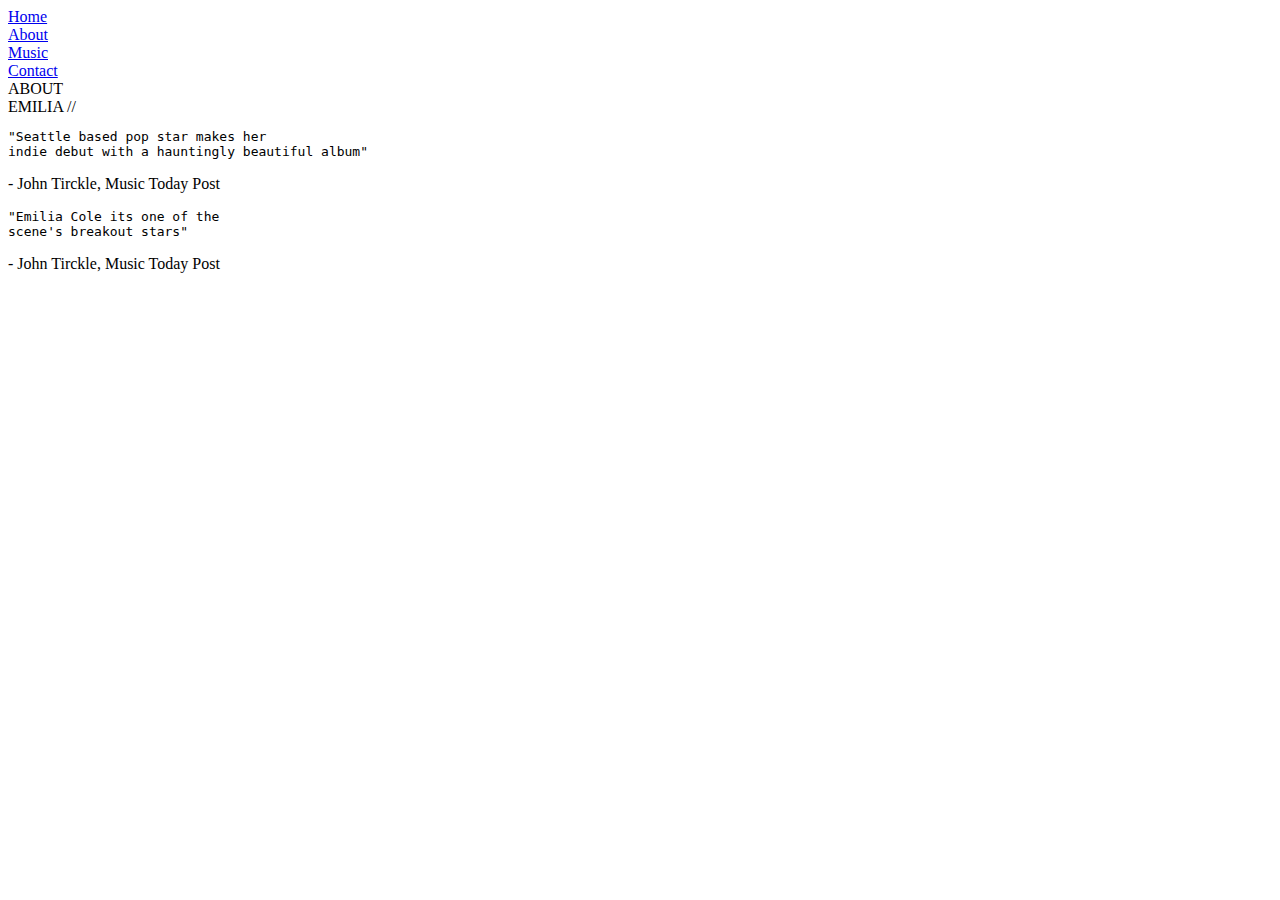
<file: about.html>
<!DOCTYPE html>
<html lang="en">
<head>
    <meta charset="UTF-8">
    <meta name="viewport" content="width=device-width, initial-scale=1.0">
    <title>Document</title>
    <!-- LINK DE FUENTE GENERAL -->
    <link rel="preconnect" href="https://fonts.googleapis.com">
    <link rel="preconnect" href="https://fonts.gstatic.com" crossorigin>
    <link href="https://fonts.googleapis.com/css2?family=Open+Sans:wght@300&family=Raleway:wght@300&family=Work+Sans:wght@500&display=swap" rel="stylesheet">

    <!-- LINKS DE FUENTES DE TITULO -->
    <link rel="preconnect" href="https://fonts.googleapis.com">
    <link rel="preconnect" href="https://fonts.gstatic.com" crossorigin>
    <link href="https://fonts.googleapis.com/css2?family=Raleway:wght@300&display=swap" rel="stylesheet">
    <link href="D:\Emilia Cole\styles.css" rel="stylesheet" >
</head>
<body class="bodyAbout">
    <section class="seccionNavegacion">
        <div class="nav">
            <div class="itemsNavegacion"><a class="a" href="index.html">Home</a></div>
            <div class="itemsNavegacion"><a class="a" href="about.html">About</a></div>
            <div class="itemsNavegacion"><a class="a" href="music.html">Music</a></div>
            <div class="itemsNavegacion"><a class="a" href="contact.html">Contact</a></div>
        </div>
    </section>

    <section class="seccionIndex">
        <div class="emilaColeIndex">
            <header class="Emilita">ABOUT</header>
            <header class="cole">EMILIA //</header>
        </div>
    </section>

    <section>
        <div class="seccionAbout">
            <pre>"Seattle based pop star makes her 
indie debut with a hauntingly beautiful album"</pre>
            <p class="TextosAbout">- John Tirckle, Music Today Post</p>
            <pre>"Emilia Cole its one of the
scene's breakout stars"</pre>
            <p class="TextosAbout">- John Tirckle, Music Today Post</p>
        </div>
    </section>

</body>
</html>
</file>
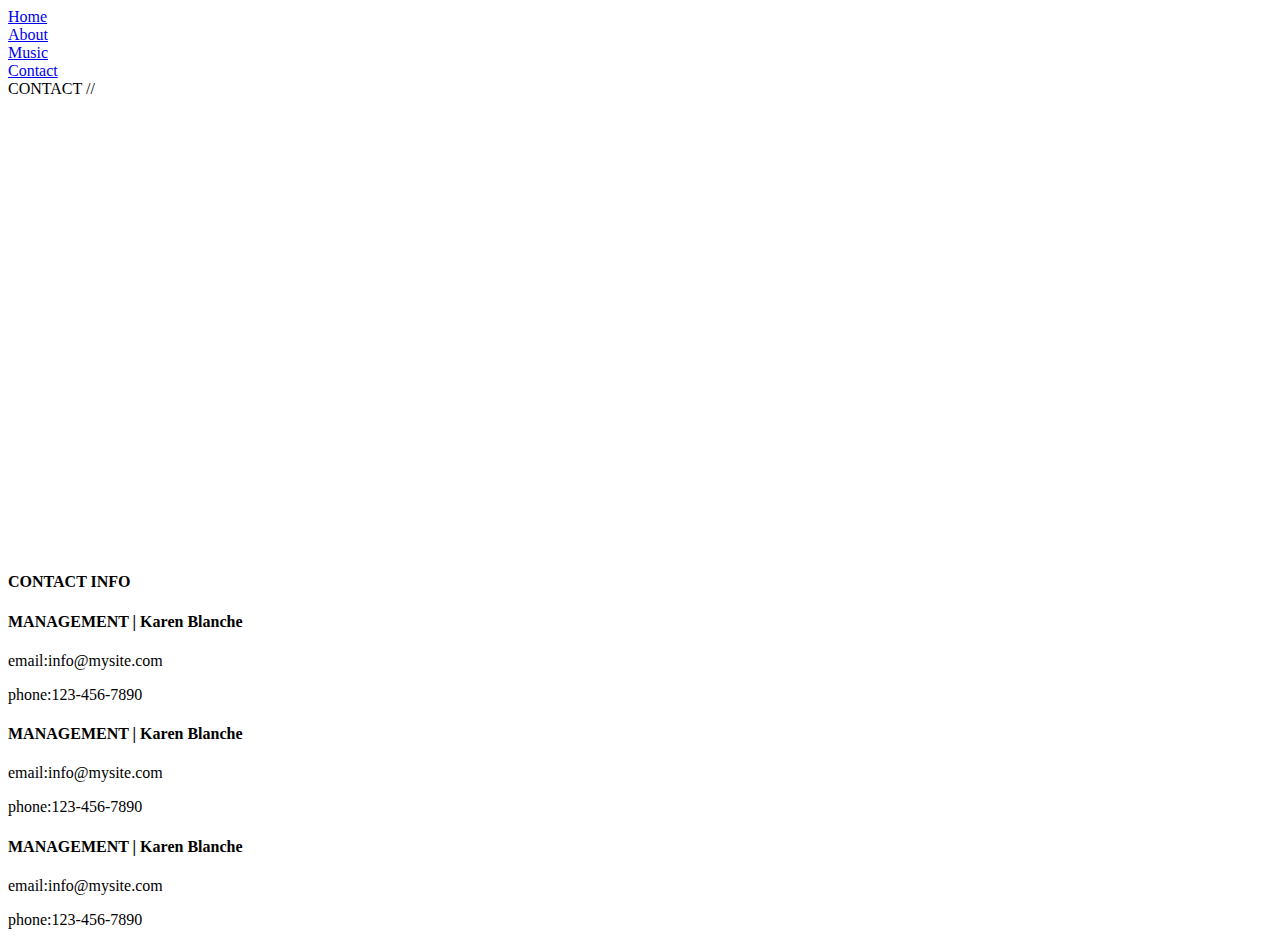
<file: contact.html>
<!DOCTYPE html>
<html lang="en">
<head>
    <meta charset="UTF-8">
    <meta name="viewport" content="width=device-width, initial-scale=1.0">
    <title>Document</title>
    <!-- LINK DE FUENTE GENERAL -->
    <link rel="preconnect" href="https://fonts.googleapis.com">
    <link rel="preconnect" href="https://fonts.gstatic.com" crossorigin>
    <link href="https://fonts.googleapis.com/css2?family=Open+Sans:wght@300&family=Raleway:wght@300&family=Work+Sans:wght@500&display=swap" rel="stylesheet">

    <!-- LINKS DE FUENTES DE TITULO -->
    <link rel="preconnect" href="https://fonts.googleapis.com">
    <link rel="preconnect" href="https://fonts.gstatic.com" crossorigin>
    <link href="https://fonts.googleapis.com/css2?family=Raleway:wght@300&display=swap" rel="stylesheet">
    <link href="D:\Emilia Cole\styles.css" rel="stylesheet" >
</head>
<body>
    <section class="seccionNavegacion">
        <div class="nav">
            <div class="itemsNavegacion"><a class="a" href="index.html">Home</a></div>
            <div class="itemsNavegacion"><a class="a" href="about.html">About</a></div>
            <div class="itemsNavegacion"><a class="a" href="music.html">Music</a></div>
            <div class="itemsNavegacion"><a class="a" href="contact.html">Contact</a></div>
        </div>
    </section>

    <section class="seccionIndex">
        <div class="ContactDiv">
            <header class="Contact">CONTACT //</header>
        </div>
    </section>
    <section>
        <iframe class="mapa" src="https://www.google.com/maps/embed?pb=!1m18!1m12!1m3!1d3284.407634907833!2d-58.39709852336143!3d-34.593852356978985!2m3!1f0!2f0!3f0!3m2!1i1024!2i768!4f13.1!3m3!1m2!1s0x95a335333691ed67%3A0xfca5960601395c7b!2sUniversidad%20de%20San%20Andr%C3%A9s%20-%20Sede%20Riobamba!5e0!3m2!1ses-419!2sar!4v1692914860250!5m2!1ses-419!2sar" width="600" height="450" style="border:0;" allowfullscreen="" loading="lazy" referrerpolicy="no-referrer-when-downgrade"></iframe>
    </section>

    <section>
        <div class="ContactInfo">
            <h4>CONTACT INFO</h4>
        </div>

        <div class="NombresContacto">
            <h4>MANAGEMENT | Karen Blanche</h4>
        </div>
        <div class="TelefonoContacto">
            <p>email:info@mysite.com</p>
            <p>phone:123-456-7890</p>
        </div>

        <div class="NombresContacto">
            <h4>MANAGEMENT | Karen Blanche</h4>
        </div>
        <div class="TelefonoContacto">
            <p>email:info@mysite.com</p>
            <p>phone:123-456-7890</p>
        </div>

        <div class="NombresContacto">
            <h4>MANAGEMENT | Karen Blanche</h4>
        </div>
        <div class="TelefonoContacto">
            <p>email:info@mysite.com</p>
            <p>phone:123-456-7890</p>
        </div>
    </section>
</body>
</html>
</file>
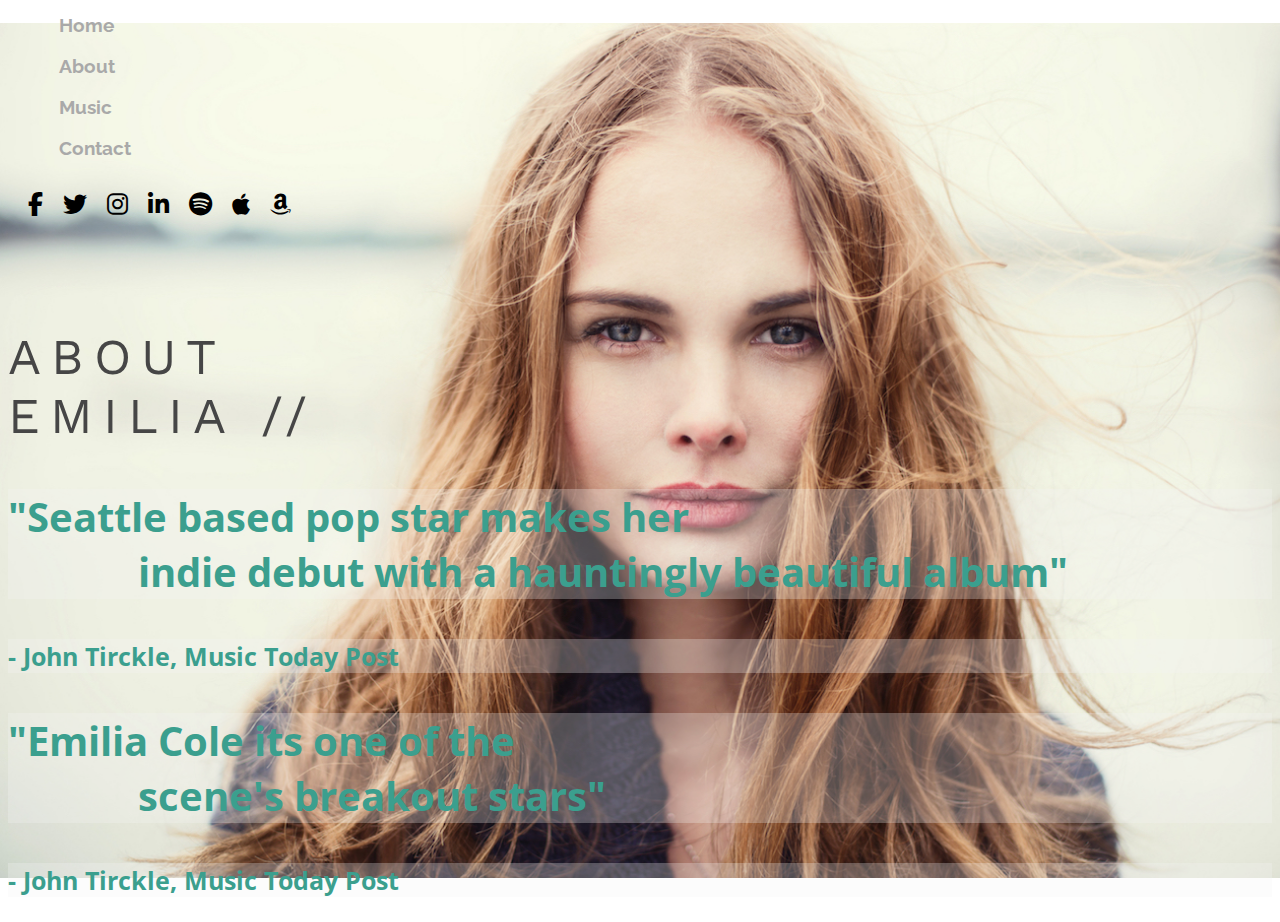
<file: emiliacole-maximocellilli/about.html>
<!DOCTYPE html>
<html lang="en">

<head>
    <meta charset="UTF-8">
    <meta name="viewport" content="width=device-width, initial-scale=1.0">
    <title>BoctoAbout</title>
    
    <!-- LINK DE FUENTE GENERAL -->
    <link rel="preconnect" href="https://fonts.googleapis.com">
    <link rel="preconnect" href="https://fonts.gstatic.com" crossorigin>
    <link href="https://fonts.googleapis.com/css2?family=Open+Sans:wght@300&family=Raleway:wght@300&family=Work+Sans:wght@500&display=swap" rel="stylesheet">

    <!-- LINKS DE FUENTES DE TITULO -->
    <link rel="preconnect" href="https://fonts.googleapis.com">
    <link rel="preconnect" href="https://fonts.gstatic.com" crossorigin>
    <link href="https://fonts.googleapis.com/css2?family=Raleway:wght@300&display=swap" rel="stylesheet">
    <link href="D:\Emilia Cole\styles.css" rel="stylesheet" >

    <link rel="stylesheet" href="./styles.css">
    <link rel="stylesheet" href="https://cdnjs.cloudflare.com/ajax/libs/font-awesome/6.3.0/css/all.min.css">

</head>

<body class="bodyAbout">
    
    <section class="seccionNavegacion">
        <div class="nav">
            <div class="itemsNavegacion"><a class="a" href="index.html">Home</a></div>
            <div class="itemsNavegacion"><a class="a" href="about.html">About</a></div>
            <div class="itemsNavegacion"><a class="a" href="music.html">Music</a></div>
            <div class="itemsNavegacion"><a class="a" href="contact.html">Contact</a></div>
        </div>
    </section>

    <section class="social-icons">
        <a href="https://www.facebook.com/emiliacole" target="_blank" aria-label="Facebook de Emilia Cole">
            <i class="fab fa-facebook-f"></i>
        </a>
        <a href="https://www.twitter.com/emiliacole" target="_blank" aria-label="Twitter de Emilia Cole">
            <i class="fab fa-twitter"></i>
        </a>
        <a href="https://www.instagram.com/emiliacole" target="_blank" aria-label="Instagram de Emilia Cole">
            <i class="fab fa-instagram"></i>
        </a>
        <a href="https://www.linkedin.com/in/emiliacole" target="_blank" aria-label="LinkedIn de Emilia Cole">
            <i class="fab fa-linkedin-in"></i>
        </a>
        <a href="https://www.spotify.com/emiliacole" target="_blank" aria-label="Spotify de Emilia Cole">
            <i class="fab fa-spotify"></i>
        </a>
        <a href="https://www.apple.com/music/emiliacole" target="_blank" aria-label="Apple Music de Emilia Cole">
            <i class="fab fa-apple"></i>
        </a>
        <a href="https://www.amazon.com/music/emiliacole" target="_blank" aria-label="Amazon Music de Emilia Cole">
            <i class="fab fa-amazon"></i>
        </a>
        
    </section>

    <section class="seccionIndex">
        <div class="emilaColeIndex">
            <header class="Emilita">ABOUT</header>
            <header class="cole">EMILIA //</header>
        </div>
    </section>

    <section>
        <div class="seccionAbout">
            <pre>"Seattle based pop star makes her 
             indie debut with a hauntingly beautiful album"</pre>
            <p class="TextosAbout">- John Tirckle, Music Today Post</p>
            <pre>"Emilia Cole its one of the
             scene's breakout stars"</pre>
            <p class="TextosAbout">- John Tirckle, Music Today Post</p>
        </div>
    </section>

</body>
</html>
</file>
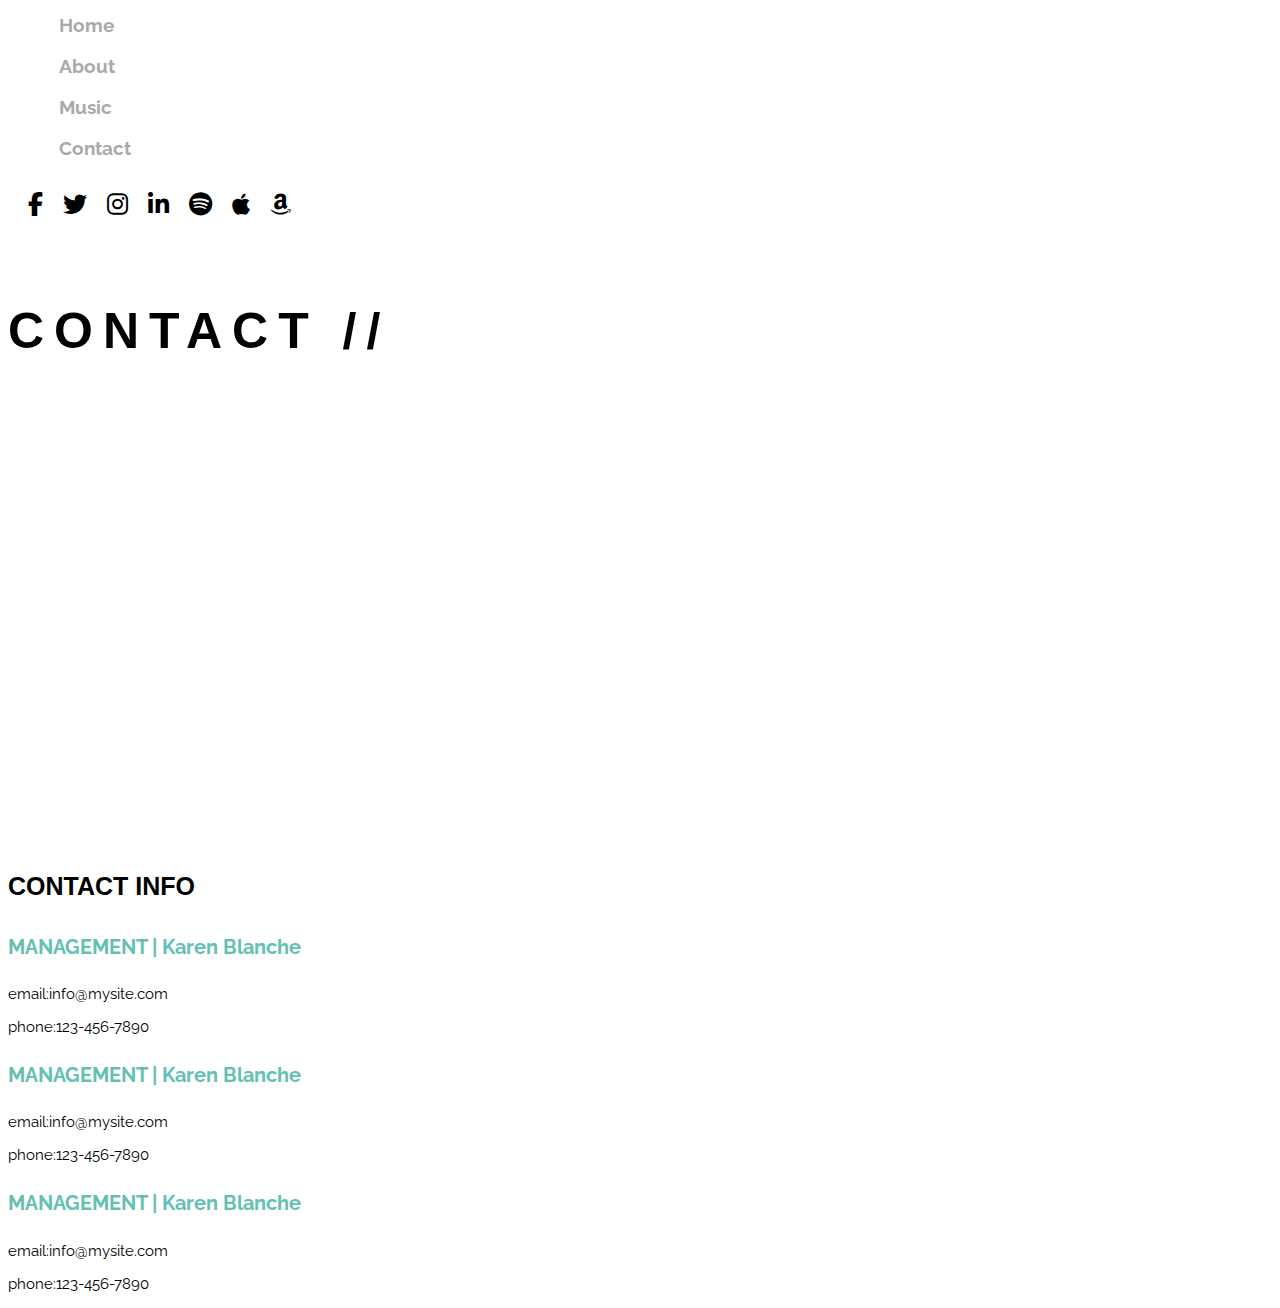
<file: emiliacole-maximocellilli/contact.html>
<!DOCTYPE html>
<html lang="en">

<head>
    <meta charset="UTF-8">
    <meta name="viewport" content="width=device-width, initial-scale=1.0">
    <title>BocetoContact</title>

    <!-- LINK DE FUENTE GENERAL -->
    <link rel="preconnect" href="https://fonts.googleapis.com">
    <link rel="preconnect" href="https://fonts.gstatic.com" crossorigin>
    <link href="https://goo.gl/maps/1j45Eb8cJHHyLKmN9" rel="stylesheet">

    <!-- LINKS DE FUENTES DE TITULO -->
    <link rel="preconnect" href="https://fonts.googleapis.com">
    <link rel="preconnect" href="https://fonts.gstatic.com" crossorigin>
    <link href="https://fonts.googleapis.com/css2?family=Raleway:wght@300&display=swap" rel="stylesheet">
    <link href="D:\Emilia Cole\styles.css" rel="stylesheet" >

    <link rel="stylesheet" href="./styles.css">
    <link rel="stylesheet" href="https://cdnjs.cloudflare.com/ajax/libs/font-awesome/6.3.0/css/all.min.css">

</head>

<body>
    <section class="seccionNavegacion">
        <div class="nav">
            <div class="itemsNavegacion"><a class="a" href="index.html">Home</a></div>
            <div class="itemsNavegacion"><a class="a" href="about.html">About</a></div>
            <div class="itemsNavegacion"><a class="a" href="music.html">Music</a></div>
            <div class="itemsNavegacion"><a class="a" href="contact.html">Contact</a></div>
        </div>
    </section>

    <section class="social-icons">
        <a href="https://www.facebook.com/emiliacole" target="_blank" aria-label="Facebook de Emilia Cole">
            <i class="fab fa-facebook-f"></i>
        </a>
        <a href="https://www.twitter.com/emiliacole" target="_blank" aria-label="Twitter de Emilia Cole">
            <i class="fab fa-twitter"></i>
        </a>
        <a href="https://www.instagram.com/emiliacole" target="_blank" aria-label="Instagram de Emilia Cole">
            <i class="fab fa-instagram"></i>
        </a>
        <a href="https://www.linkedin.com/in/emiliacole" target="_blank" aria-label="LinkedIn de Emilia Cole">
            <i class="fab fa-linkedin-in"></i>
        </a>
        <a href="https://www.spotify.com/emiliacole" target="_blank" aria-label="Spotify de Emilia Cole">
            <i class="fab fa-spotify"></i>
        </a>
        <a href="https://www.apple.com/music/emiliacole" target="_blank" aria-label="Apple Music de Emilia Cole">
            <i class="fab fa-apple"></i>
        </a>
        <a href="https://www.amazon.com/music/emiliacole" target="_blank" aria-label="Amazon Music de Emilia Cole">
            <i class="fab fa-amazon"></i>
        </a>
        
    </section>
    
    <section class="seccionIndex">
        <div class="ContactDiv">
            <header class="Contact">CONTACT //</header>
        </div>
    </section>

    <section>
        <iframe class="mapa" iframe src="https://www.google.com/maps/embed?pb=!1m18!1m12!1m3!1d158858.182370726!2d-0.10159865000000001!3d51.52864165!2m3!1f0!2f0!3f0!3m2!1i1024!2i768!4f13.1!3m3!1m2!1s0x47d8a00baf21de75%3A0x52963a5addd52a99!2sLondon%2C%20Vereinigtes%20K%C3%B6nigreich!5e0!3m2!1sde!2sar!4v1693005483660!5m2!1sde!2sar" width="600" height="450" style="border:0;" allowfullscreen="" loading="lazy" referrerpolicy="no-referrer-when-downgrade"></iframe>
    </section>

    <section>
        <div class="ContactInfo">
            <h4>CONTACT INFO</h4>
        </div>

        <div class="NombresContacto">
            <h4>MANAGEMENT | Karen Blanche</h4>
        </div>
        <div class="TelefonoContacto">
            <p>email:info@mysite.com</p>
            <p>phone:123-456-7890</p>
        </div>

        <div class="NombresContacto">
            <h4>MANAGEMENT | Karen Blanche</h4>
        </div>
        <div class="TelefonoContacto">
            <p>email:info@mysite.com</p>
            <p>phone:123-456-7890</p>
        </div>

        <div class="NombresContacto">
            <h4>MANAGEMENT | Karen Blanche</h4>
        </div>
        <div class="TelefonoContacto">
            <p>email:info@mysite.com</p>
            <p>phone:123-456-7890</p>
        </div>
    </section>
</body>
</html>
</file>
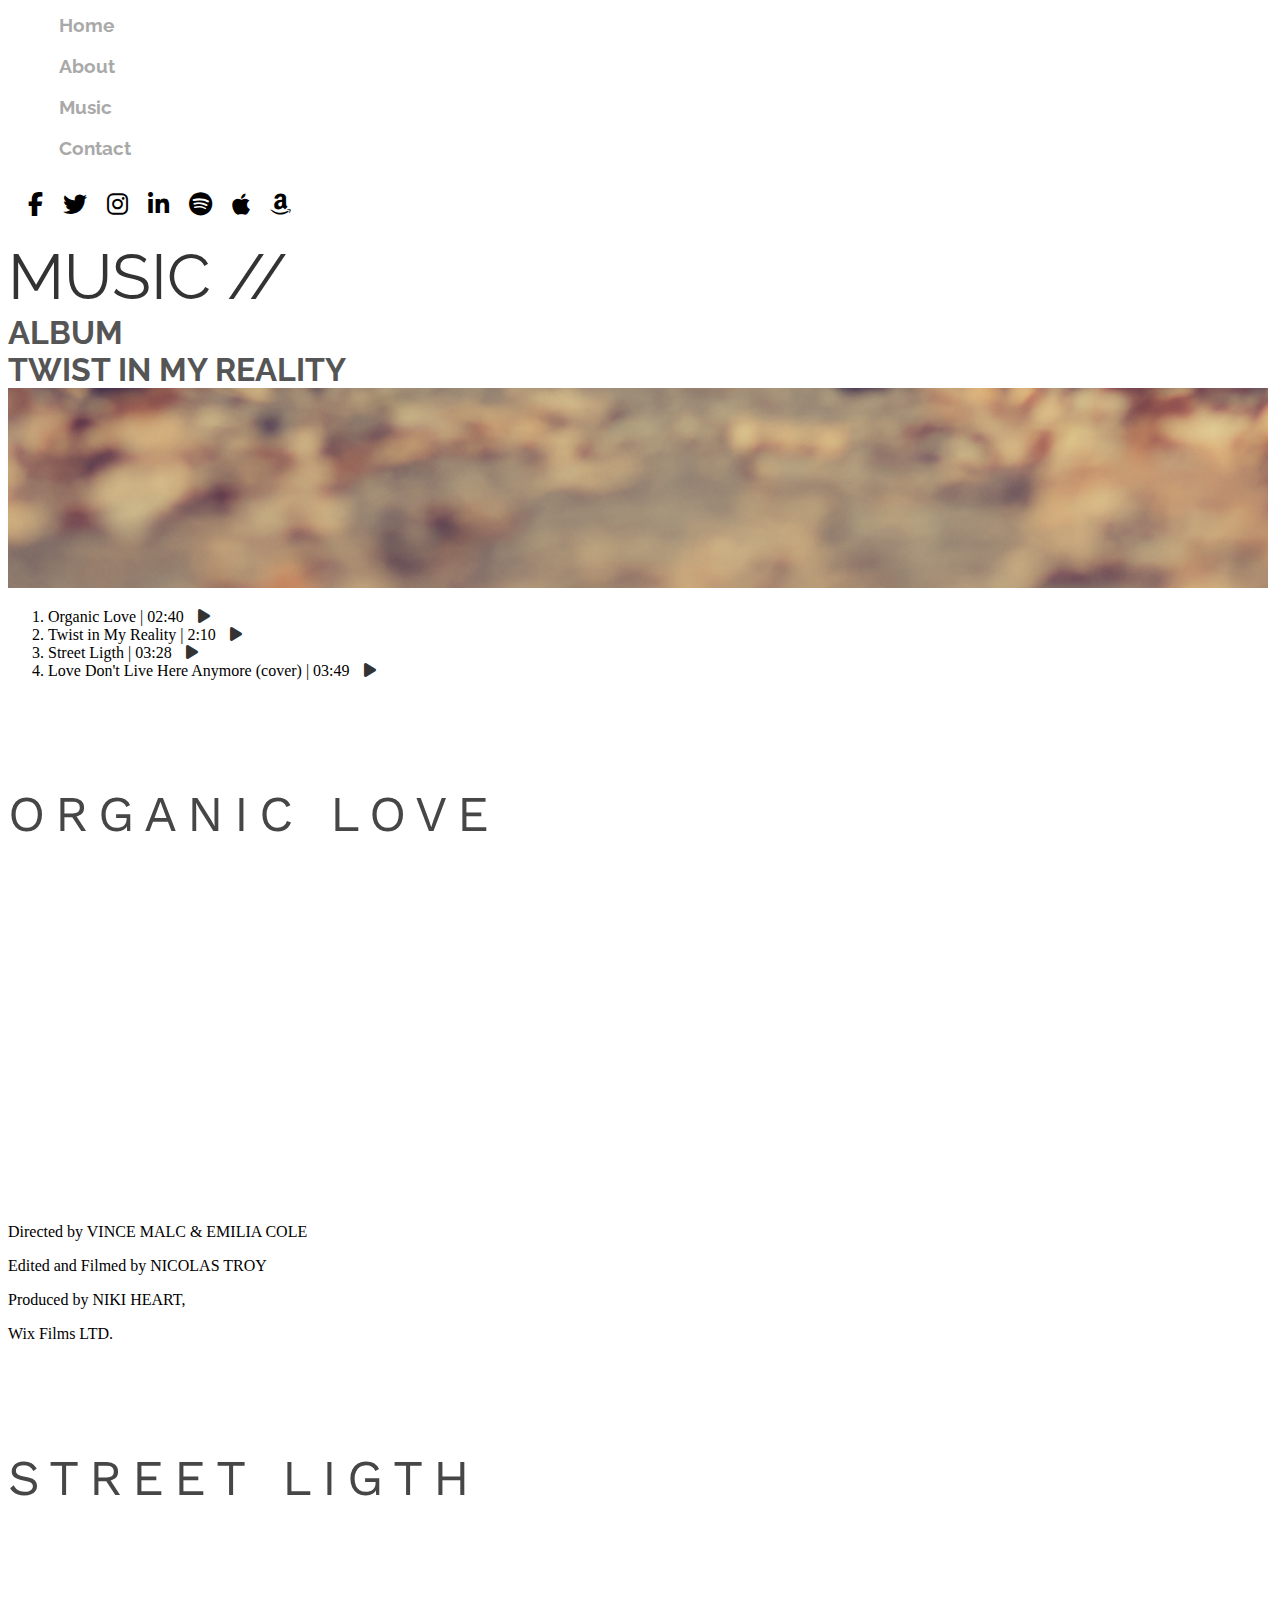
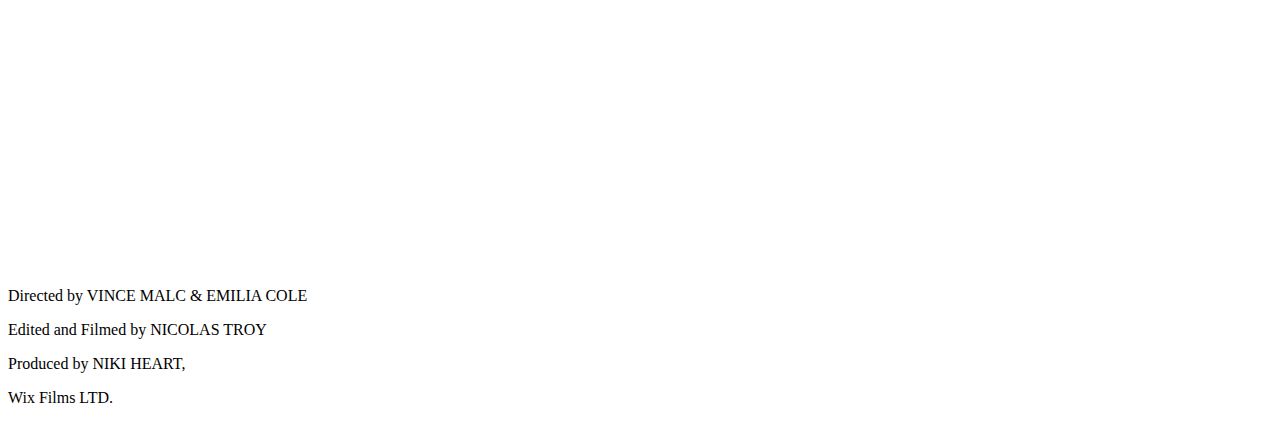
<file: emiliacole-maximocellilli/music.html>
<!DOCTYPE html>
<html lang="en">

<head>
    <meta charset="UTF-8">
    <meta name="viewport" content="width=device-width, initial-scale=1.0">
    <title>BocetoMusic</title>

    <!-- LINK DE FUENTE GENERAL -->
    <link rel="preconnect" href="https://fonts.googleapis.com">
    <link rel="preconnect" href="https://fonts.gstatic.com" crossorigin>
    <link href="https://fonts.googleapis.com/css2?family=Open+Sans:wght@300&family=Raleway:wght@300&family=Work+Sans:wght@500&display=swap" rel="stylesheet">
    
    <!-- CSS STYLES -->
    <link rel="stylesheet" href="./styles.css">
    <link rel="stylesheet" href="https://cdnjs.cloudflare.com/ajax/libs/font-awesome/6.3.0/css/all.min.css">
    
</head>

<body>
    <nav class="seccionNavegacion">
        <div class="nav">
            <div class="itemsNavegacion"><a class="a" href="index.html">Home</a></div>
            <div class="itemsNavegacion"><a class="a" href="about.html">About</a></div>
            <div class="itemsNavegacion"><a class="a" href="music.html">Music</a></div>
            <div class="itemsNavegacion"><a class="a" href="contact.html">Contact</a></div>
        </div>
    </nav>

    <footer class="social-icons">
        <a href="https://www.facebook.com/emiliacole" target="_blank" aria-label="Facebook de Emilia Cole">
            <i class="fab fa-facebook-f"></i>
        </a>
        <a href="https://www.twitter.com/emiliacole" target="_blank" aria-label="Twitter de Emilia Cole">
            <i class="fab fa-twitter"></i>
        </a>
        <a href="https://www.instagram.com/emiliacole" target="_blank" aria-label="Instagram de Emilia Cole">
            <i class="fab fa-instagram"></i>
        </a>
        <a href="https://www.linkedin.com/in/emiliacole" target="_blank" aria-label="LinkedIn de Emilia Cole">
            <i class="fab fa-linkedin-in"></i>
        </a>
        <a href="https://www.spotify.com/emiliacole" target="_blank" aria-label="Spotify de Emilia Cole">
            <i class="fab fa-spotify"></i>
        </a>
        <a href="https://www.apple.com/music/emiliacole" target="_blank" aria-label="Apple Music de Emilia Cole">
            <i class="fab fa-apple"></i>
        </a>
        <a href="https://www.amazon.com/music/emiliacole" target="_blank" aria-label="Amazon Music de Emilia Cole">
            <i class="fab fa-amazon"></i>
        </a>
    </footer>


<section class="seccionIndex">
    <div class="MusicDiv">
        <header class="MusicTitle">MUSIC //</header>
    </div>
</section>

<section class="seccionIndex">
    <div class="MusicDiv">
        <header class="Album">ALBUM</header>
        <header class="AlbumName">TWIST IN MY REALITY</header>
    </div>
</section>

<section class="seccionMusic">
    <div class="albumCover">
        <img src="./img/music-top.jpg" alt="Portada del álbum">
    </div>
    <div class="albumDetails">
        <ol>
            <li>Organic Love | 02:40 <i class="fas fa-play"></i></li>
            <li>Twist in My Reality | 2:10 <i class="fas fa-play"></i></li>
            <li>Street Ligth | 03:28 <i class="fas fa-play"></i></li>
            <li>Love Don't Live Here Anymore (cover) | 03:49 <i class="fas fa-play"></i></li>
        </ol>
    </div>

   

 

          <div class="emilaColeIndex">
            <header class="Emilita">ORGANIC LOVE</header>
          </div>

    <section id="video1">
    <iframe src="https://player.vimeo.com/video/135166028" width="640" height="360" frameborder="0" allow="autoplay; fullscreen; picture-in-picture" allowfullscreen></iframe>
    <p>Directed by VINCE MALC & EMILIA COLE</p>
    <p>Edited and Filmed by NICOLAS TROY</p>
    <p>Produced by NIKI HEART,</p>
    <p>Wix Films LTD.</p>
    
</section>

<div class="emilaColeIndex">
            <header class="Emilita">STREET LIGTH</header>
          </div>

<section id="video2">
  
    <iframe src="https://player.vimeo.com/video/134861419" width="640" height="360" frameborder="0" allow="autoplay; fullscreen; picture-in-picture" allowfullscreen></iframe>
    <p>Directed by VINCE MALC & EMILIA COLE</p>
    <p>Edited and Filmed by NICOLAS TROY</p>
    <p>Produced by NIKI HEART,</p>
    <p>Wix Films LTD.</p>
</section>

</section>

</body>
</html>
</file>
<file: emiliacole-maximocellilli/styles.css>
.bodyIndex {
    background-image: url(./img/home.jpg);
    background-repeat: no-repeat;
    background-position: right;
    background-size: contain;
    background-attachment: fixed;
}

.bodyAbout {
    background-image: url(./img/about.jpg);
    background-repeat: no-repeat;
    background-position: right;
    background-size: contain;
    background-attachment: fixed;
}

/* GLOBALES E INDEX */

.itemsNavegacion {
    font-family: 'Raleway', sans-serif;
    padding-left: 4%;
    padding-top: 0.5%;
    padding-right: 5%;
    padding-bottom: 1%;
}

.a {
    text-decoration: none;
    color:darkgray;
    font-weight: bold;
    font-size: larger;
}

.seccionNavegacion {
    font-family: 'Raleway', sans-serif;
}

.seccionIndex {
    font-family: 'Raleway', sans-serif;
}

.emilaColeIndex {
    padding-top: 7%;
    font-size: 50px;
    color: rgb(70, 70, 70);
    font-style:normal;
    letter-spacing: 10px;
    font-family: 'Work Sans', sans-serif;
}

.twistIndex {
    margin-top: 15%;
    font-size: 70px;
    font-weight:900;
    background-color: aliceblue;
    opacity: 0.4;
}

.social-icons {
    display: flex;            /* Mantiene los íconos en una fila */
    gap: 20px;                /* Espacio entre los íconos */
    padding: 20px 0;          /* Espacio superior e inferior */
    margin-left: 20px;        /* Margen a la izquierda para da espacio */
    
}

.social-icons a {
    color: #000;              /* Color íconos */
    font-size: 24px;          /* Tamaño íconos */
   
}

/* ABOUT */

.seccionAbout {
    margin-top: 3.5%;
    font-family: 'Open Sans', sans-serif;
    font-size: 40px;
}

pre {
    background: rgba(245, 243, 243, 0.281);
    color: #3b9f8e;
    font-family: 'Open Sans', sans-serif;
    font-weight: bold;
}

.TextosAbout {
    background: rgba(245, 243, 243, 0.281);
    color: #3b9f8e;
    font-family: 'Open Sans', sans-serif;
    font-size: 25px;
    font-weight: bold;
}

/* CONTACTO */

.mapa {
    width: 100%;
}

.Contact {
    padding-top: 2%;
    font-size: 50px;
    color: rgb(0, 0, 0);
    font-style:normal;
    letter-spacing: 10px;
    font-family: 'Work Sans', sans-serif;
    font-weight: bold;
}

.ContactInfo {
    font-family: 'Work Sans', sans-serif;
    font-weight: bold;
    font-size: 25px;
}

.ContactDiv {
    margin-top: 3%;
    margin-bottom: 2%;
}

.NombresContacto {
    font-family: 'Raleway', sans-serif;
    color: #64c0b1;
    font-size: 20px;
}

.TelefonoContacto {
    font-family: 'Raleway', sans-serif;
    font-size: 15px;
    margin-bottom: 0.5%;
}


/*MUSIC*/

.MusicTitle {
    font-size: 4em;
    color: #333;
}

.Album {
    font-size: 2em;
    font-weight: bold;
    color: #555;
}

.AlbumName {
    font-size: 2em;
    font-weight: bold;
    color: #555;
}

/*ícono de musicaa */
.albumDetails li i {
    margin-left: 10px;
    color: #333;
}
</file>
